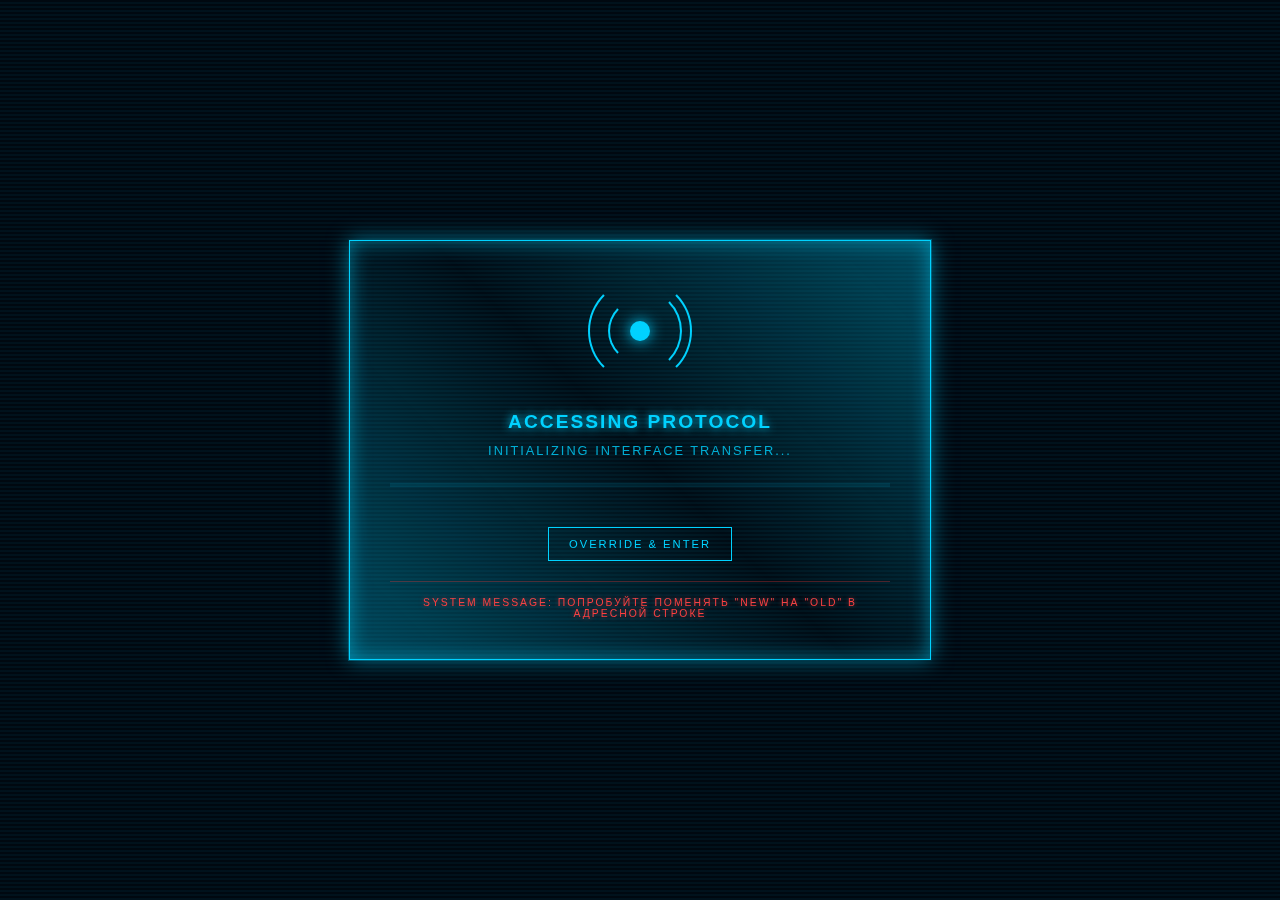
<file: index.html>
<!DOCTYPE html>
<html lang="ru">
<head>
    <meta charset="UTF-8">
    <meta name="viewport" content="width=device-width, initial-scale=1.0">
    <meta http-equiv="refresh" content="5;url=/jarvis.github.page/new/index.html">
    <title>Redirect</title>
    <style>
        :root {
            --hologram-blue: #00d2ff;
            --hologram-glow: rgba(0, 210, 255, 0.5);
            --bg-dark: #000810;
        }

        body {
            margin: 0;
            padding: 0;
            background-color: var(--bg-dark);
            color: var(--hologram-blue);
            font-family: 'Segoe UI', Tahoma, Geneva, Verdana, sans-serif;
            height: 100vh;
            display: flex;
            align-items: center;
            justify-content: center;
            overflow: hidden;
            text-transform: uppercase;
            letter-spacing: 2px;
        }

        .scanline {
            position: fixed;
            top: 0;
            left: 0;
            width: 100%;
            height: 100%;
            background: linear-gradient(to bottom, transparent 50%, rgba(0, 210, 255, 0.05) 50%);
            background-size: 100% 4px;
            z-index: 10;
            pointer-events: none;
        }

        .hud-container {
            position: relative;
            text-align: center;
            padding: 40px;
            border: 1px solid var(--hologram-blue);
            background: rgba(0, 210, 255, 0.02);
            box-shadow: 0 0 20px var(--hologram-glow), inset 0 0 20px var(--hologram-glow);
            max-width: 500px;
            width: 90%;
            backdrop-filter: blur(5px);
        }

        .hud-container::before {
            content: '';
            position: absolute;
            top: -2px;
            left: -2px;
            right: -2px;
            bottom: -2px;
            background: linear-gradient(45deg, var(--hologram-blue), transparent, var(--hologram-blue));
            z-index: -1;
            opacity: 0.3;
        }

        .arc-reactor {
            width: 100px;
            height: 100px;
            margin: 0 auto 30px;
            position: relative;
            display: flex;
            align-items: center;
            justify-content: center;
        }

        .circle {
            position: absolute;
            border: 2px solid var(--hologram-blue);
            border-radius: 50%;
            border-top-color: transparent;
            border-bottom-color: transparent;
        }

        .c1 { width: 100%; height: 100%; animation: spin 2s linear infinite; }
        .c2 { width: 80%; height: 80%; animation: spin-reverse 1.5s linear infinite; border-left-color: transparent; }
        .c3 { width: 60%; height: 60%; animation: spin 1s linear infinite; border-right-color: transparent; }

        .core {
            width: 20px;
            height: 20px;
            background: var(--hologram-blue);
            border-radius: 50%;
            box-shadow: 0 0 15px var(--hologram-blue);
            animation: pulse 1s ease-in-out infinite;
        }

        h1 {
            font-size: 1.2rem;
            margin: 0 0 10px;
            text-shadow: 0 0 10px var(--hologram-blue);
        }

        .status {
            font-size: 0.8rem;
            margin-bottom: 25px;
            opacity: 0.8;
        }

        .progress-bar {
            width: 100%;
            height: 4px;
            background: rgba(0, 210, 255, 0.1);
            margin-bottom: 20px;
            position: relative;
            overflow: hidden;
        }

        .progress-fill {
            position: absolute;
            top: 0;
            left: 0;
            height: 100%;
            background: var(--hologram-blue);
            box-shadow: 0 0 10px var(--hologram-blue);
            width: 0%;
            animation: fill 5s linear forwards;
        }

        .hint {
            font-size: 0.65rem;
            color: #ff3e3e;
            margin-top: 20px;
            border-top: 1px solid rgba(255, 62, 62, 0.3);
            padding-top: 15px;
            text-shadow: 0 0 5px rgba(255, 62, 62, 0.5);
        }

        .btn {
            display: inline-block;
            margin-top: 20px;
            padding: 10px 20px;
            border: 1px solid var(--hologram-blue);
            color: var(--hologram-blue);
            text-decoration: none;
            font-size: 0.7rem;
            transition: 0.3s;
        }

        .btn:hover {
            background: var(--hologram-blue);
            color: var(--bg-dark);
            box-shadow: 0 0 15px var(--hologram-blue);
        }

        @keyframes spin { to { transform: rotate(360deg); } }
        @keyframes spin-reverse { to { transform: rotate(-360deg); } }
        @keyframes pulse {
            0%, 100% { transform: scale(1); opacity: 1; }
            50% { transform: scale(1.2); opacity: 0.7; }
        }
        @keyframes fill { to { width: 100%; } }

        .glitch {
            animation: flicker 3s infinite;
        }

        @keyframes flicker {
            0% { opacity: 1; }
            3% { opacity: 0.4; }
            6% { opacity: 1; }
            7% { opacity: 0.4; }
            8% { opacity: 1; }
            9% { opacity: 0.4; }
            10% { opacity: 1; }
            100% { opacity: 1; }
        }
    </style>
</head>
<body>
    <div class="scanline"></div>
    
    <div class="hud-container">
        <div class="arc-reactor">
            <div class="circle c1"></div>
            <div class="circle c2"></div>
            <div class="circle c3"></div>
            <div class="core"></div>
        </div>

        <h1 class="glitch">ACCESSING PROTOCOL</h1>
        <div class="status">INITIALIZING INTERFACE TRANSFER...</div>
        
        <div class="progress-bar">
            <div class="progress-fill"></div>
        </div>

        <a href="/jarvis.github.page/new/index.html" class="btn">OVERRIDE & ENTER</a>

        <div class="hint">
            SYSTEM MESSAGE: ПОПРОБУЙТЕ ПОМЕНЯТЬ "NEW" НА "OLD" В АДРЕСНОЙ СТРОКЕ
        </div>
    </div>

    <script>
        setTimeout(() => {
            window.location.href = '/jarvis.github.page/new/index.html';
        }, 5000);
    </script>
</body>
</html>
</file>
